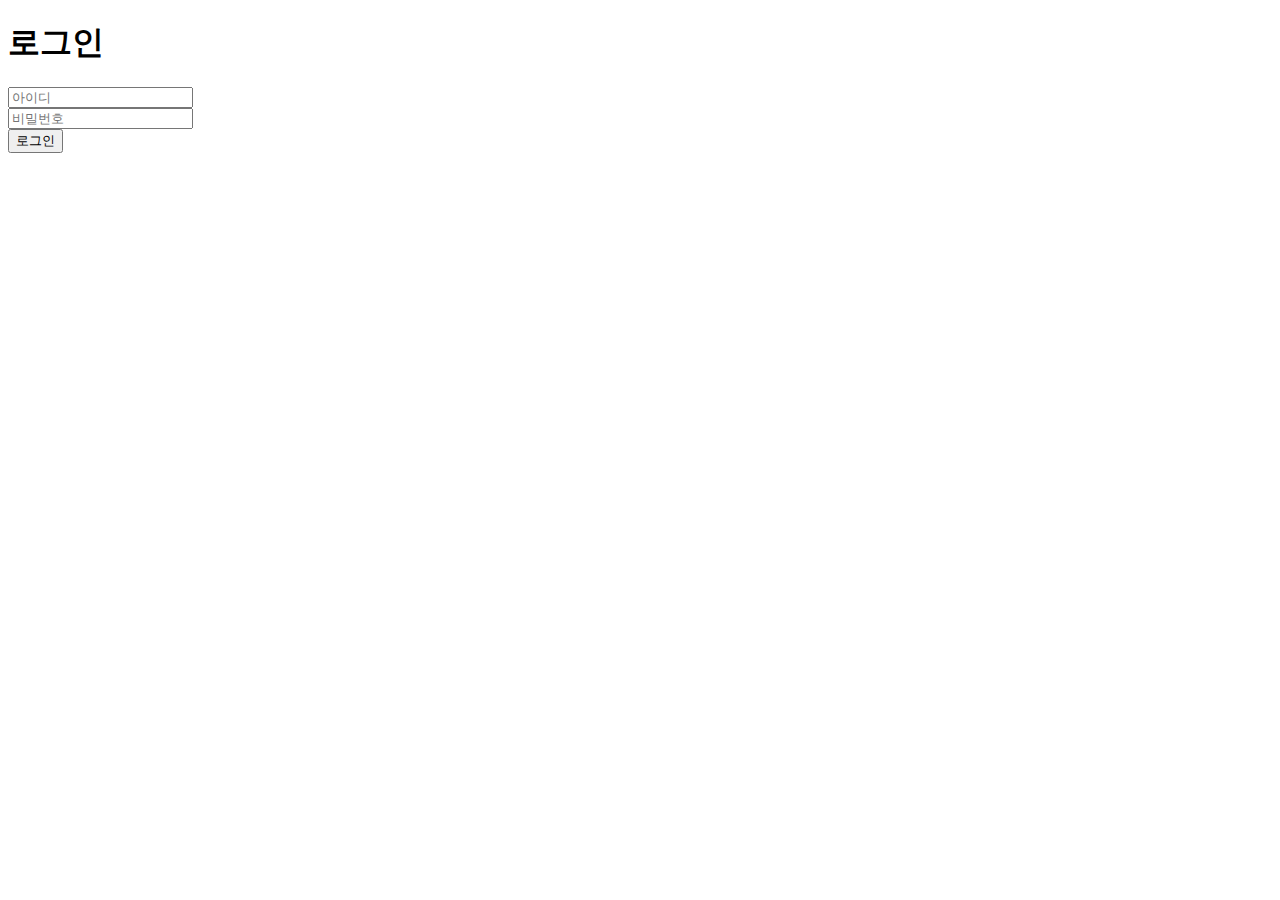
<file: frontend/login.html>
<!DOCTYPE html>
<html lang="ko">
<head>
    <title>로그인</title>
    <script>
        async function login() {
            const username = document.getElementById('username').value;
            const password = document.getElementById('password').value;

            const response = await fetch('http://127.0.0.1:8000/login', {
                method: 'POST',
                headers: {'Content-Type': 'application/json'},
                body: JSON.stringify({username, password})
            });

            if (response.ok) {
                const data = await response.json();
                localStorage.setItem('user_id', data.user_id);
                alert('로그인 성공!');
                window.location.href = 'record.html';
            } else {
                alert('로그인 실패! 다시 시도하세요.');
            }
        }
    </script>
</head>
<body>
    <h1>로그인</h1>
    <input type="text" id="username" placeholder="아이디"><br>
    <input type="password" id="password" placeholder="비밀번호"><br>
    <button onclick="login()">로그인</button>
</body>
</html>
</file>
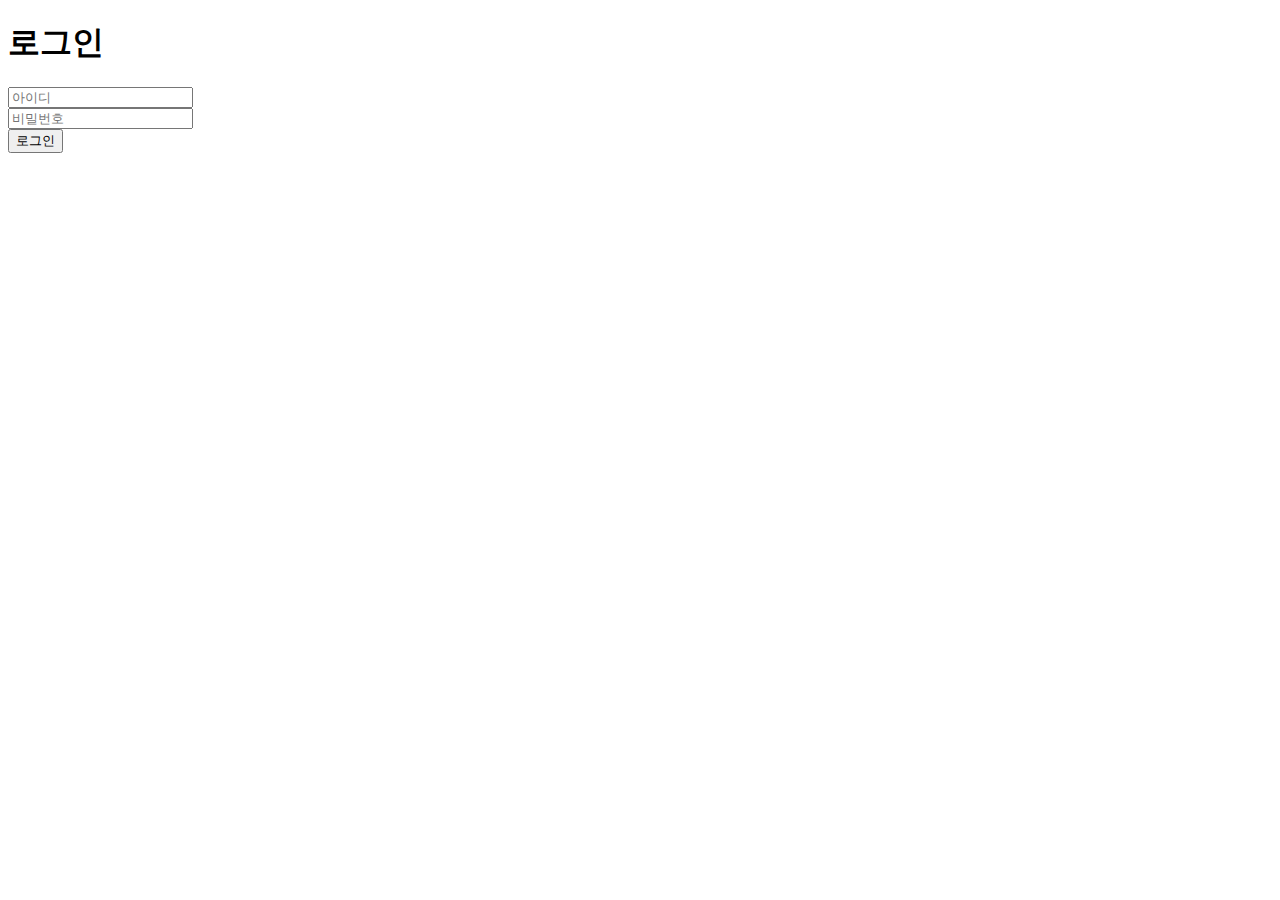
<file: frontend/report.html>
<!DOCTYPE html>
<html lang="ko">
<head>
    <meta charset="UTF-8">
    <title>리포트 - MyFace Tracker</title>
    <link rel="stylesheet" href="static/css/style.css">
</head>
<body>
    <nav>
        <a href="index.html">홈</a> |
        <a href="record.html">기록</a> |
        <a href="report.html">리포트</a> |
        <a href="community.html">커뮤니티</a>
    </nav>
    <h1>개인 리포트</h1>
    <canvas id="flowChart"></canvas>
    <div id="reportContainer">
      <h2>나의 활동 리포트</h2>
      <u1 id="'recordList"></u1>
    </div>
    <script src="static/js/report.js"></script>
</body>
</html>
</file>
<file: frontend/static/css/style.css>
body {
  font-family: Arial, sans-serif;
  margin: 20px;
}
nav a {
  margin-right: 10px;
  text-decoration: none;
  color: #007BFF;
}
h1 {
  font-size: 24px;
  color: #333;
}
</file>
